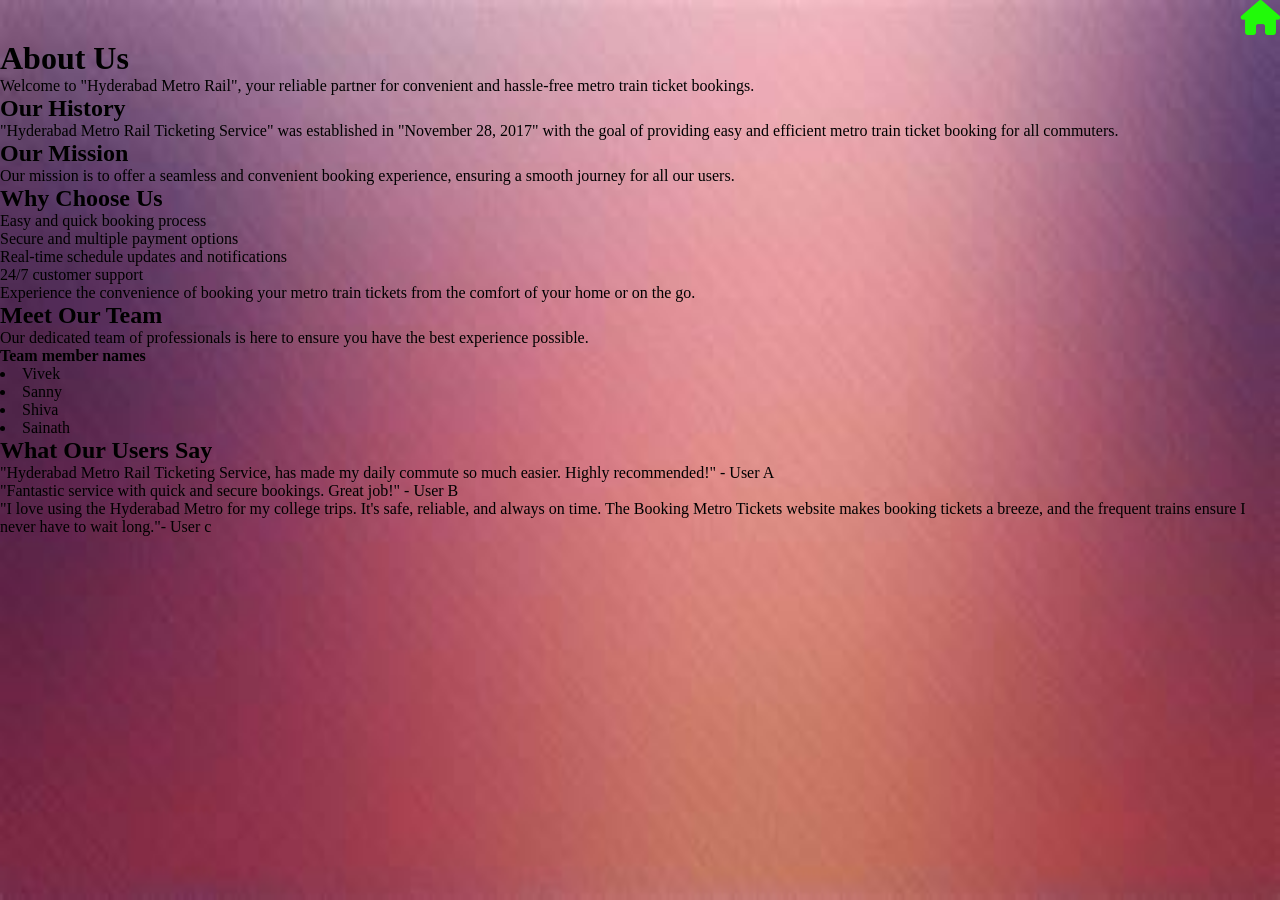
<file: about.html>
<!DOCTYPE html>
<html lang="en">
<head>
    <meta charset="UTF-8">
    <meta name="viewport" content="width=device-width, initial-scale=1.0">
    <link rel="stylesheet" href="style.css">
    <link rel="stylesheet" href="https://cdnjs.cloudflare.com/ajax/libs/font-awesome/6.5.2/css/all.min.css" integrity="sha512-SnH5WK+bZxgPHs44uWIX+LLJAJ9/2PkPKZ5QiAj6Ta86w+fsb2TkcmfRyVX3pBnMFcV7oQPJkl9QevSCWr3W6A==" crossorigin="anonymous" referrerpolicy="no-referrer" />
    <title>Document</title>
   <style>
    body{
        background-image: url("simple.png");
            background-repeat: no-repeat;
            background-attachment: fixed;
            background-size: 100% 100%;
    }
   </style>
</head>
<body>
    <div id="links" style="font-size: 35px;" align="end">
        <a href="index.html"><i class="fa-solid fa-house" style="color: rgb(33, 250, 9);"></i></i></a>
 </div>
    <header>
        <h1>About Us</h1>
        <p>Welcome to "Hyderabad Metro Rail", your reliable partner for convenient and hassle-free metro train ticket bookings.</p>
    </header>
    <section>
        <h2>Our History</h2>
        <p>"Hyderabad Metro Rail Ticketing Service" was established in "November 28, 2017" with the goal of providing easy and efficient metro train ticket booking for all commuters.</p>
        <h2>Our Mission</h2>
        <p>Our mission is to offer a seamless and convenient booking experience, ensuring a smooth journey for all our users.</p>
    </section>
    <section>
        <h2>Why Choose Us</h2>
        <ul>
            <li>Easy and quick booking process</li>
            <li>Secure and multiple payment options</li>
            <li>Real-time schedule updates and notifications</li>
            <li>24/7 customer support</li>
        </ul>
        <p>Experience the convenience of booking your metro train tickets from the comfort of your home or on the go.</p>
    </section>
    <section>
        <h2>Meet Our Team</h2>
        <p>Our dedicated team of professionals is here to ensure you have the best experience possible.</p>
      <h4>Team member names</h4>
      <li>Vivek</li>
      <li>Sanny</li>
      <li>Shiva</li>
      <li>Sainath</li>
    </section>
    <section>
        <h2>What Our Users Say</h2>
        <blockquote>
            <p>"Hyderabad Metro Rail Ticketing Service, has made my daily commute so much easier. Highly recommended!" - User A</p>
        </blockquote>
        <blockquote>
            <p>"Fantastic service with quick and secure bookings. Great job!" - User B</p>
        </blockquote>
        <blockquote>
            <p>"I love using the Hyderabad Metro for my college trips. It's safe, reliable, and always on time. The Booking Metro Tickets website makes booking tickets a breeze, and the frequent trains ensure I never have to wait long."- User c</p>
        </blockquote>
    </section>
    </body>
</html>
</file>
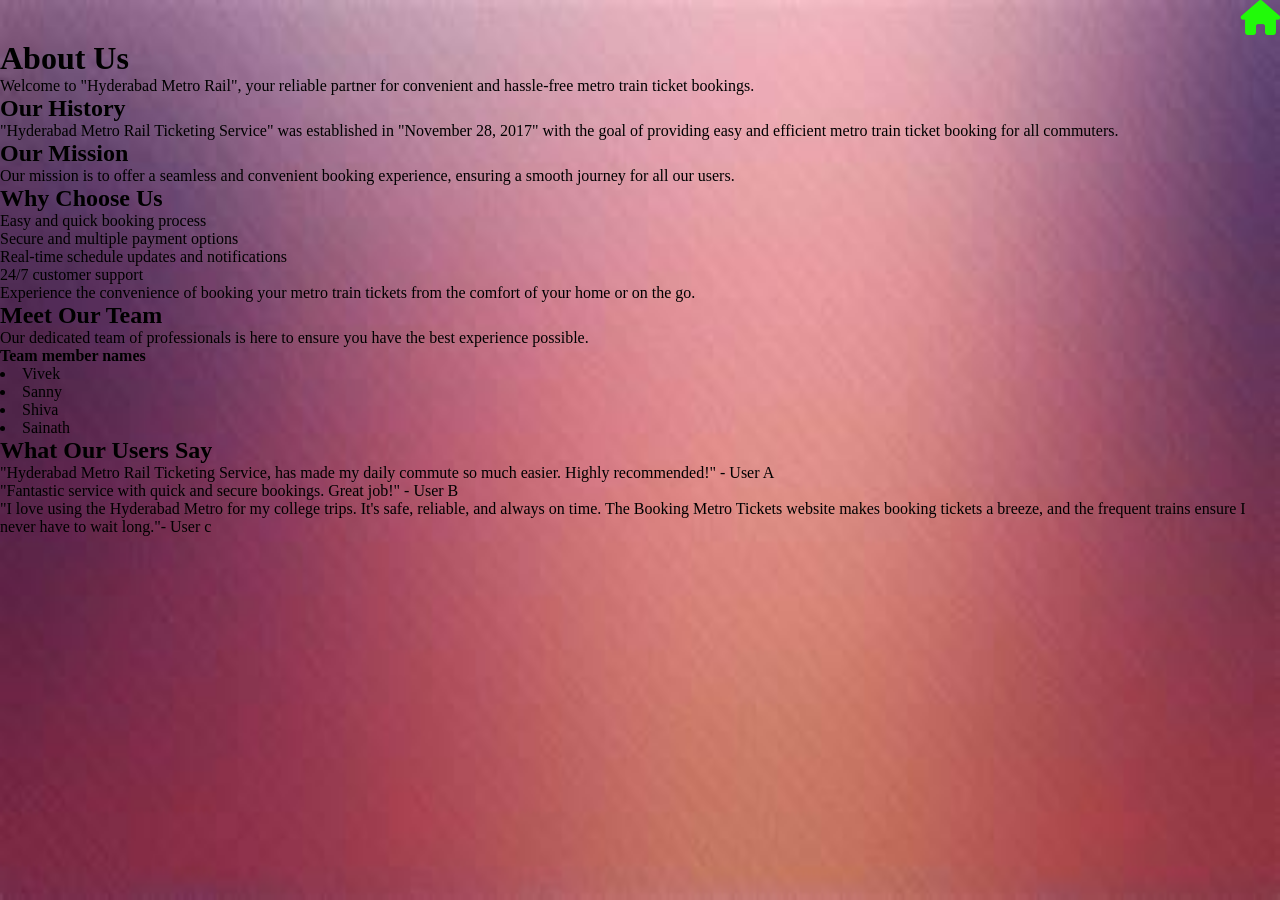
<file: about1.html>
<!DOCTYPE html>
<html lang="en">
<head>
    <meta charset="UTF-8">
    <meta name="viewport" content="width=device-width, initial-scale=1.0">
    <link rel="stylesheet" href="style.css">
    <link rel="stylesheet" href="https://cdnjs.cloudflare.com/ajax/libs/font-awesome/6.5.2/css/all.min.css" integrity="sha512-SnH5WK+bZxgPHs44uWIX+LLJAJ9/2PkPKZ5QiAj6Ta86w+fsb2TkcmfRyVX3pBnMFcV7oQPJkl9QevSCWr3W6A==" crossorigin="anonymous" referrerpolicy="no-referrer" />
    <title>Document</title>
   <style>
    body{
        background-image: url("simple.png");
            background-repeat: no-repeat;
            background-attachment: fixed;
            background-size: 100% 100%;
    }
   </style>
</head>
<body>
    <div id="links" style="font-size: 35px;" align="end">
        <a href="customerHome.html"><i class="fa-solid fa-house" style="color: rgb(33, 250, 9);"></i></i></a>
 </div>
    <header>
        <h1>About Us</h1>
        <p>Welcome to "Hyderabad Metro Rail", your reliable partner for convenient and hassle-free metro train ticket bookings.</p>
    </header>
    <section>
        <h2>Our History</h2>
        <p>"Hyderabad Metro Rail Ticketing Service" was established in "November 28, 2017" with the goal of providing easy and efficient metro train ticket booking for all commuters.</p>
        <h2>Our Mission</h2>
        <p>Our mission is to offer a seamless and convenient booking experience, ensuring a smooth journey for all our users.</p>
    </section>
    <section>
        <h2>Why Choose Us</h2>
        <ul>
            <li>Easy and quick booking process</li>
            <li>Secure and multiple payment options</li>
            <li>Real-time schedule updates and notifications</li>
            <li>24/7 customer support</li>
        </ul>
        <p>Experience the convenience of booking your metro train tickets from the comfort of your home or on the go.</p>
    </section>
    <section>
        <h2>Meet Our Team</h2>
        <p>Our dedicated team of professionals is here to ensure you have the best experience possible.</p>
      <h4>Team member names</h4>
      <li>Vivek</li>
      <li>Sanny</li>
      <li>Shiva</li>
      <li>Sainath</li>
    </section>
    <section>
        <h2>What Our Users Say</h2>
        <blockquote>
            <p>"Hyderabad Metro Rail Ticketing Service, has made my daily commute so much easier. Highly recommended!" - User A</p>
        </blockquote>
        <blockquote>
            <p>"Fantastic service with quick and secure bookings. Great job!" - User B</p>
        </blockquote>
        <blockquote>
            <p>"I love using the Hyderabad Metro for my college trips. It's safe, reliable, and always on time. The Booking Metro Tickets website makes booking tickets a breeze, and the frequent trains ensure I never have to wait long."- User c</p>
        </blockquote>
    </section>
    </body>
</html>
</file>
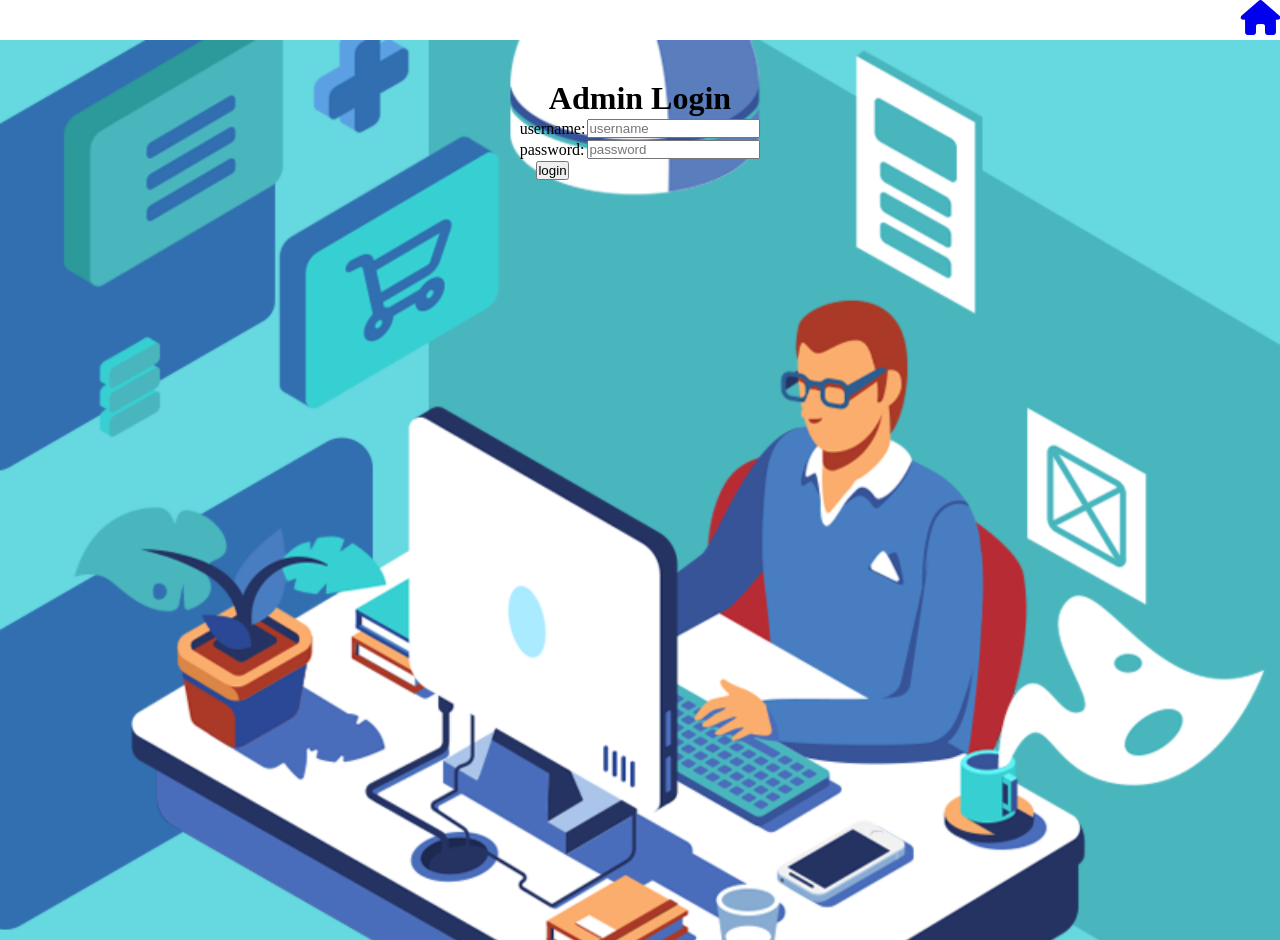
<file: Admin.html>
<!DOCTYPE html>
<html lang="en">
<head>
  <meta charset="UTF-8">
  <meta name="viewport" content="width=device-width, initial-scale=1.0">
  <title>Admin login page</title>
<link rel="stylesheet" href="style.css">
    <link rel="stylesheet" href="https://cdnjs.cloudflare.com/ajax/libs/font-awesome/6.5.2/css/all.min.css" integrity="sha512-SnH5WK+bZxgPHs44uWIX+LLJAJ9/2PkPKZ5QiAj6Ta86w+fsb2TkcmfRyVX3pBnMFcV7oQPJkl9QevSCWr3W6A==" crossorigin="anonymous" referrerpolicy="no-referrer" />
<style>
#p1
{
text-align:center;
color:black;
}
.bg{
background-image:url("admin.png");
height:100vh;
width:100vw;
background-repeat:no-repeat;
background-size:cover;
}
.imgcls{
height:500px;
width:800px;
}
.bg1{

height:250px;
width:350px;
padding:40px;

}
a{
text-align:center;
}
.button{
text-align:center;
}

</style>
</head>
<body>
  <div id="links">
    <div id="links" style="font-size: 35px;" align="end">
      <a href="index.html"><i class="fa-solid fa-house"></i></i></a>
</div>
<div class="bg">
<center>

<div class="bg1">
<h1 id="p1">Admin Login</h1>
<table>
    <tr>
      <td>username:</td>
      <td><input type="text" placeholder="username" name="user"></td>
    </tr>
    <tr>
      <td>password:</td>
      <td><input type="password" placeholder="password" name="user_pass"></td>
    </tr>
 <tr>
   <td>
<div class="button">
<button type="submit">login</button></a>
</div>
</td>
</tr>
</table>
</div>
</center>
</div>
</body>
</html>
</file>
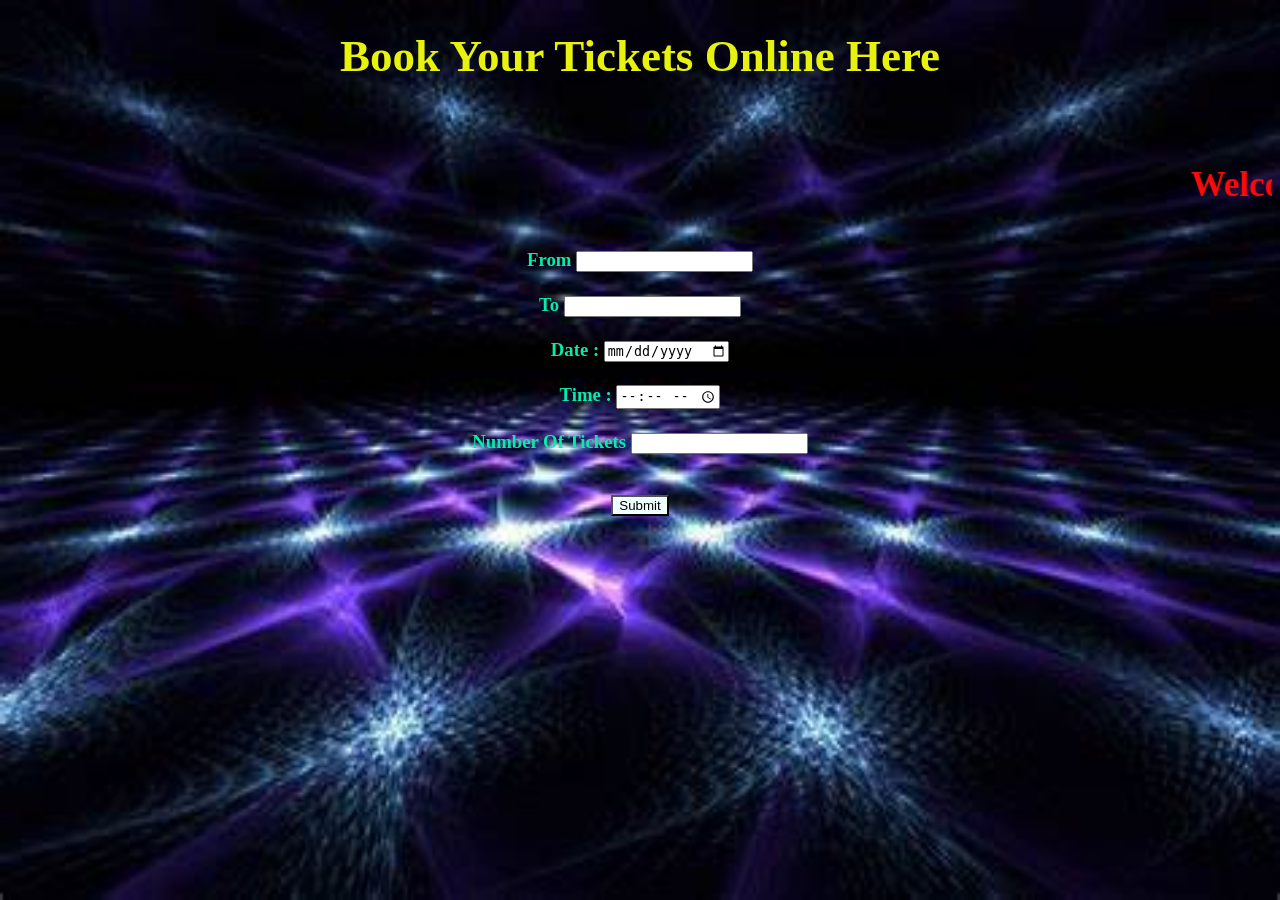
<file: bookings.html>
<!DOCTYPE html>
<html lang="en">
<head>
    <meta charset="UTF-8">
    <meta name="viewport" content="width=device-width, initial-scale=1.0">
    <title>Metro Booking</title>
    <style>
         body{
            background-image: url("nice.png");
            background-repeat: no-repeat;
            background-attachment: fixed;
            background-size: 100% 100%;
        }
    </style>
</head>
<body>

   <div align="middle">
       <form action="bookingaction.jsp" method="post">
       <h1 style="color: rgb(231, 243, 13);font-size: 45px;">Book Your Tickets Online Here</h1><br>
       <h3 style="font-size: 35px;color: rgb(249, 11, 11);"><marquee>Welcome To Metro Railways</marquee></h3>
    <h3 style="color: rgb(8, 235, 171);">From <input type="text" name="from" ><br><br>
    To <input type="text" name="to"><br><br>
    Date : <input type="date" name="date"><br><br>
    Time : <input type="time" name="time"><br><br>
    Number Of Tickets <input type="tickets" name="tickets"><br><br>
</h3>
    <input type="submit" style="color: black;background-color: azure;">
</form>
</div>
</body>
</html>
</file>
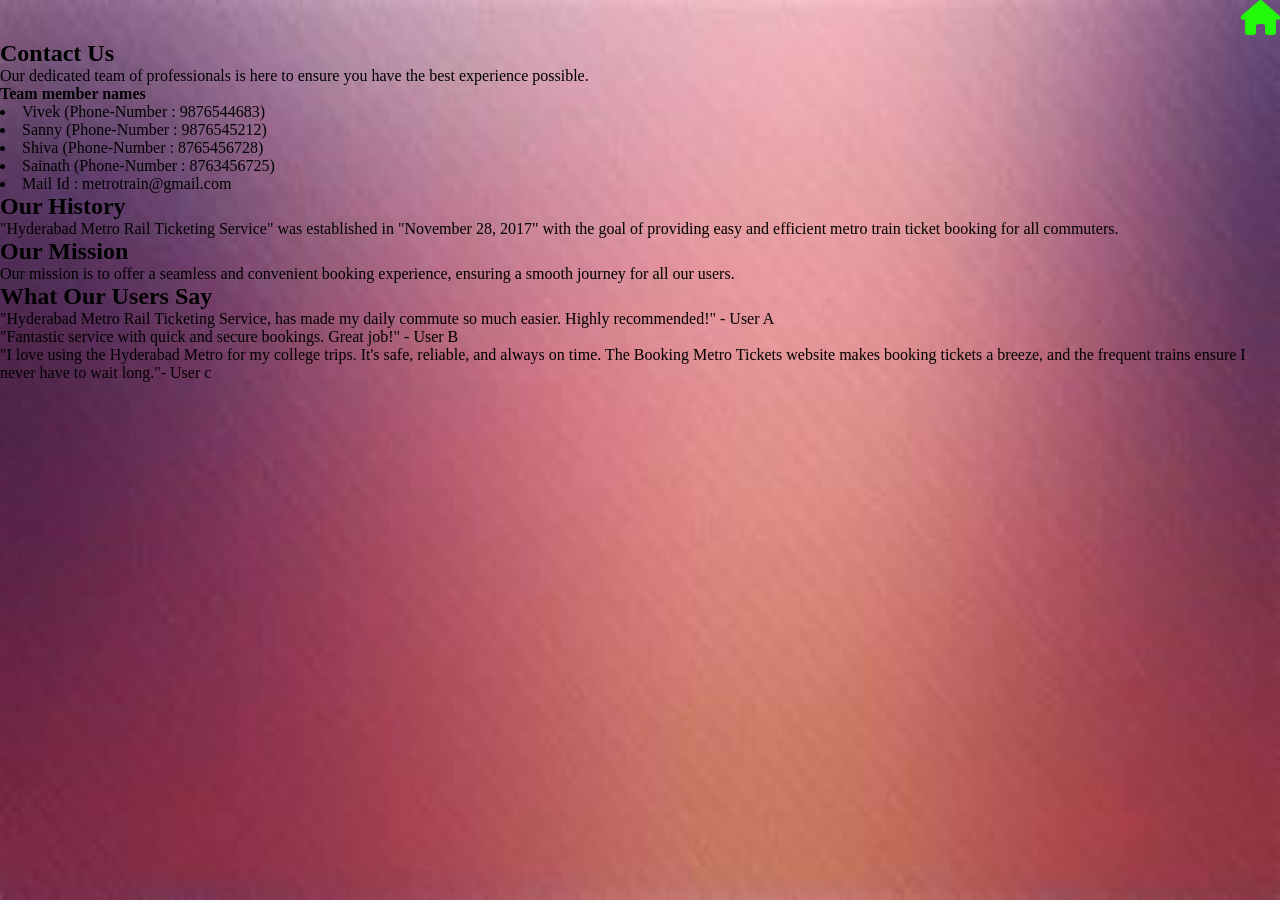
<file: contact.html>
<!DOCTYPE html>
<html lang="en">
<head>
    <meta charset="UTF-8">
    <meta name="viewport" content="width=device-width, initial-scale=1.0">
    <link rel="stylesheet" href="style.css">
    <link rel="stylesheet" href="https://cdnjs.cloudflare.com/ajax/libs/font-awesome/6.5.2/css/all.min.css" integrity="sha512-SnH5WK+bZxgPHs44uWIX+LLJAJ9/2PkPKZ5QiAj6Ta86w+fsb2TkcmfRyVX3pBnMFcV7oQPJkl9QevSCWr3W6A==" crossorigin="anonymous" referrerpolicy="no-referrer" />
    <title>contact</title>
</head>
<body>
    
    
    <title>Document</title>
   <style>
    body{
        background-image: url("simple.png");
            background-repeat: no-repeat;
            background-attachment: fixed;
            background-size: 100% 100%;
    }
   </style>
</head>
<body>
    <div id="links" style="font-size: 35px;" align="end">
        <a href="customerHome.html"><i class="fa-solid fa-house" style="color: rgb(33, 250, 9);"></i></i></a>
 </div>
    <section>
        <h1>Contact Us</h1>
        <p>Our dedicated team of professionals is here to ensure you have the best experience possible.</p>
      <h4>Team member names</h4>
      <li>Vivek (Phone-Number : 9876544683)</li>
      <li>Sanny (Phone-Number : 9876545212)</li>
      <li>Shiva (Phone-Number : 8765456728)</li>
      <li>Sainath (Phone-Number : 8763456725)</li>
      <li>Mail Id : metrotrain@gmail.com</li>
    </section>
    <section>
        <h2>Our History</h2>
        <p>"Hyderabad Metro Rail Ticketing Service" was established in "November 28, 2017" with the goal of providing easy and efficient metro train ticket booking for all commuters.</p>
        <h2>Our Mission</h2>
        <p>Our mission is to offer a seamless and convenient booking experience, ensuring a smooth journey for all our users.</p>
    </section>
    <section>
        <h2>What Our Users Say</h2>
        <blockquote>
            <p>"Hyderabad Metro Rail Ticketing Service, has made my daily commute so much easier. Highly recommended!" - User A</p>
        </blockquote>
        <blockquote>
            <p>"Fantastic service with quick and secure bookings. Great job!" - User B</p>
        </blockquote>
        <blockquote>
            <p>"I love using the Hyderabad Metro for my college trips. It's safe, reliable, and always on time. The Booking Metro Tickets website makes booking tickets a breeze, and the frequent trains ensure I never have to wait long."- User c</p>
        </blockquote>
    </section>
    </body>
</html>
    
</body>
</html>
</file>
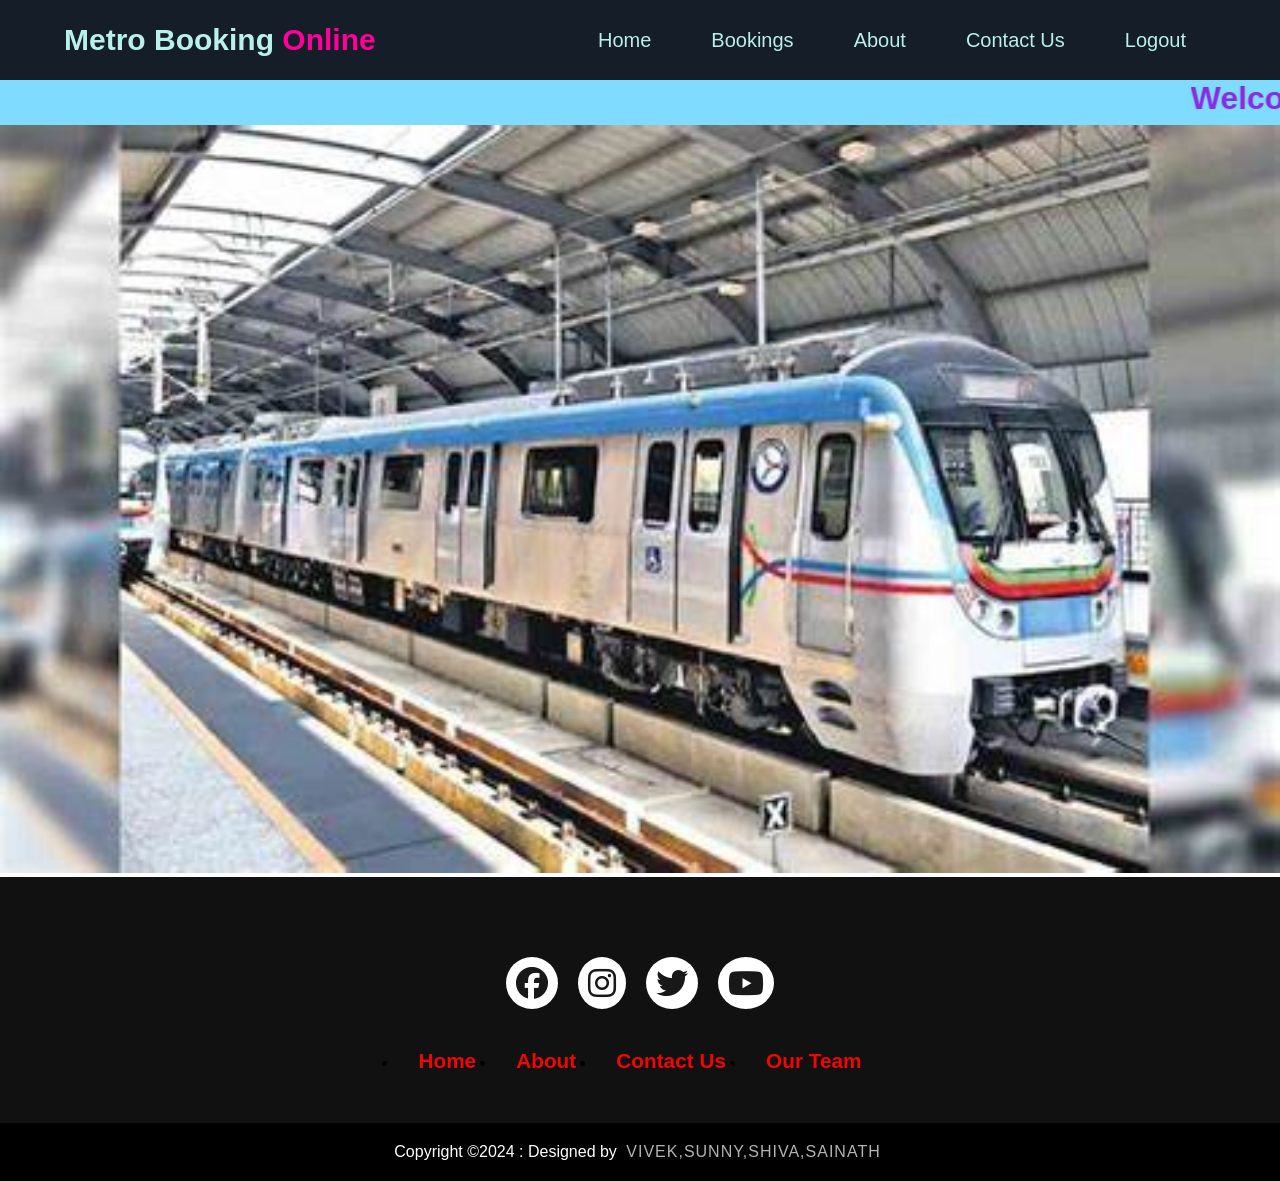
<file: customerHome.html>
<!DOCTYPE html>
<html lang="en">
<head>
    <meta charset="UTF-8">
    <meta name="viewport" content="width=device-width, initial-scale=1.0">
    <link rel="stylesheet" href="stylee.css">
    <link rel="stylesheet" href="https://cdnjs.cloudflare.com/ajax/libs/font-awesome/6.5.2/css/all.min.css" integrity="sha512-SnH5WK+bZxgPHs44uWIX+LLJAJ9/2PkPKZ5QiAj6Ta86w+fsb2TkcmfRyVX3pBnMFcV7oQPJkl9QevSCWr3W6A==" crossorigin="anonymous" referrerpolicy="no-referrer" />
    <title>Welcome to Metro Booking</title>

    </head>
    <body>
        <div class="menu__bar">
            <h1 class="logo">Metro Booking <span>Online</span></h1>
            <ul>
                <li><a href="customerHome.html">Home</a></li>
                <li><a href="booking.html">Bookings</a></li>
                <li><a href="about1.html">About</a></li>
                <li><a href="contact.html">Contact Us</a></li>
                <li><a href="index.html">Logout</a></li>
            </ul>
        </div>
        <div id="body">
            <div align="middle">
                <h1 style="color: blueviolet;background-color: rgb(127, 219, 255);"><marquee>Welcome To Metro Railways In Hyderabad</marquee></h1>
            <img src="OIP.jpg" width="100%">
        </div>
        </div>
        <footer>
            <div class="footerContainer">
        
                <div class="socialIcons">
                    <a href="https://www.facebook.com/profile.php?id=61553748280106&mibextid=JRoKGi"><i class="fa-brands fa-facebook"></i></a>
                    <a href="https://www.instagram.com/accounts/login/"><i class="fa-brands fa-instagram"></i></a>
                    <a href="https://x.com/?lang-en="><i class="fa-brands fa-twitter"></i></a>
                    <a href="https://www.youtube.com/"><i class="fa-brands fa-youtube"></i></a>
                </div>
                <div class="footerNav">
                    <ul>
                        <li><a href="customerHome.html">Home</a></li>
                        <li><a href="about1.html">About</a></li>
                        <li><a href="contact.html">Contact Us</a></li>
                        <li><a href="contact.html">Our Team</a></li>
                    </ul>
                </div>
                
            </div>
            <div class="footerBottom">
                <p>Copyright &copy;2024 : Designed by <span class="designer">VIVEK,SUNNY,SHIVA,SAINATH</span></p>
            </div>
        </footer>
 
</body>
</html>
</file>
<file: style.css>
*{
    padding: 0;
    margin: 0;
    box-sizing: border-box;
}
footer{
    background-color: #111;
}
.footerContainer{
  width: 100%;
  padding: 70px 30px 20px; 
}
.socialIcons{
    display: flex;
    justify-content: center;
}
.socialIcons a{
    text-decoration: none;
    padding: 10px;
    background-color: white;
    margin: 10px;
    border-radius: 50%;
}
.socialIcons a i{
    font-size: 2em;
    color: black;
    opacity: 0.9;
}
/*hover effects*/
.socialIcons a:hover{
    background-color: #111;
    transition: 0.5s;
}
.socialIcons a:hover i{
    color: white;
    transition: 0.5s;
}
.footerNav{
    margin: 30px 0;
}
.footerNav ul{
    display: flex;
    justify-content: center;

}
.footerNav ul li a{
    color: rgb(240, 6, 6);
    margin: 20px;
    text-decoration: none;
    font-size: 1.3em;
    font-weight: 600;
    opacity: 2px;
    transition: 0.5s;
}
.footerNav ul li a:hover{
    opacity: 1;
}
.footerBottom{
    background-color: #000;
    padding: 20px;
    text-align: center;
}
.footerBottom p{
    color: white;
}
.designer{
    opacity: 0.7;
    text-transform: uppercase;
    letter-spacing: 1px;
    font-weight: 400;
    margin: 0px 5px;
}
</file>
<file: stylee.css>
*{
    padding: 0;
    margin: 0;
    box-sizing: border-box;
}
footer{
    background-color: #111;
}
.footerContainer{
  width: 100%;
  padding: 70px 30px 20px; 
}
.socialIcons{
    display: flex;
    justify-content: center;
}
.socialIcons a{
    text-decoration: none;
    padding: 10px;
    background-color: white;
    margin: 10px;
    border-radius: 50%;
}
.socialIcons a i{
    font-size: 2em;
    color: black;
    opacity: 0.9;
}
/*hover effects*/
.socialIcons a:hover{
    background-color: #111;
    transition: 0.5s;
}
.socialIcons a:hover i{
    color: white;
    transition: 0.5s;
}
.footerNav{
    margin: 30px 0;
}
.footerNav ul{
    display: flex;
    justify-content: center;

}
.footerNav ul li a{
    color: rgb(240, 6, 6);
    margin: 20px;
    text-decoration: none;
    font-size: 1.3em;
    font-weight: 600;
    opacity: 2px;
    transition: 0.5s;
}
.footerNav ul li a:hover{
    opacity: 1;
}
.footerBottom{
    background-color: #000;
    padding: 20px;
    text-align: center;
}
.footerBottom p{
    color: white;
}
.designer{
    opacity: 0.7;
    text-transform: uppercase;
    letter-spacing: 1px;
    font-weight: 400;
    margin: 0px 5px;
}

:root{
    --color-primary: #ff0099;
    --color-white: #b9f0ec;
    --color-black: #141d28;
    --color-black-1: #212b38;

}
*{
    margin: 0;
    padding: 0;
    box-sizing: border-box;
}
body{
    font-family: sans-serif;
}
.menu__bar {
    background-color: var(--color-black);
    height: 80px;
    width: 100%;
    display: flex;
    align-items: center;
    justify-content: space-between;
    padding: 0 5%;
}
.logo {
    color: var(--color-white);
    font-size: 30px;
}
.logo span{
    color: var(--color-primary);
}
.menu__bar ul{
    list-style: none;
    display: flex;

}
.menu__bar ul li{
    padding: 10px 30px;
}
.menu__bar ul li a{
    color: var(--color-white);
    text-decoration: none;
    font-size: 20px;
    transition: all 0.3;
}
.menu__bar ul li a:hover {
    color: var(--color-primary);

}
.dropdown__menu{
    display: none;
}
.menu__bar ul li:hover .dropdown__menu {
    display: block;
    position: absolute;
    left: 62%;
    background-color: var(--color-black);
    }
    .dropdown__menu ul {
        display: block;
        margin: 10px;
    
    }
    .dropdown__menu ul li {
    width: 150px;
    padding: 20px;
    
    }
</file>
